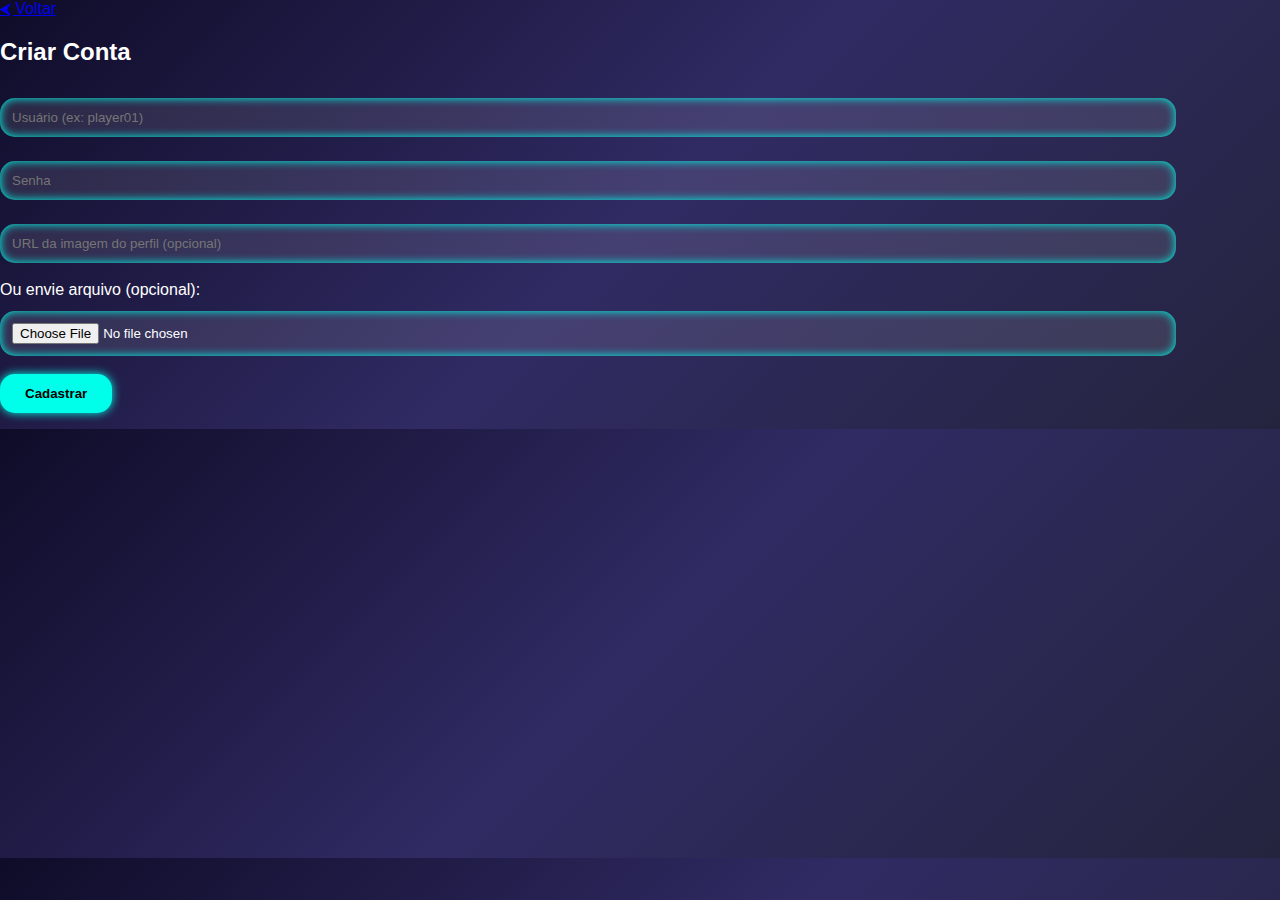
<file: cadastro.html>
<!DOCTYPE html>
<html lang="pt-BR">
<head>
<meta charset="utf-8"/>
<title>Dark Academy - Cadastro</title>
<link rel="stylesheet" href="style.css">
</head>
<body class="auth-page">

  <div class="auth-container">
    <a class="back" href="index.html">⮜ Voltar</a>
    <h2>Criar Conta</h2>

    <input id="newUser" type="text" placeholder="Usuário (ex: player01)" />
    <input id="newPass" type="password" placeholder="Senha" />

    <input id="newFotoUrl" placeholder="URL da imagem do perfil (opcional)" />
    <div style="margin:6px 0">
      <label class="small">Ou envie arquivo (opcional):</label><br>
      <input id="newFotoFile" type="file" accept="image/*" />
    </div>

    <!-- chama a função do script.js que cria a conta -->
    <button onclick="registerUser()">Cadastrar</button>

    <p id="regMsg" class="small"></p>
  </div>

<script src="script.js" defer></script>
</body>
</html>
</file>
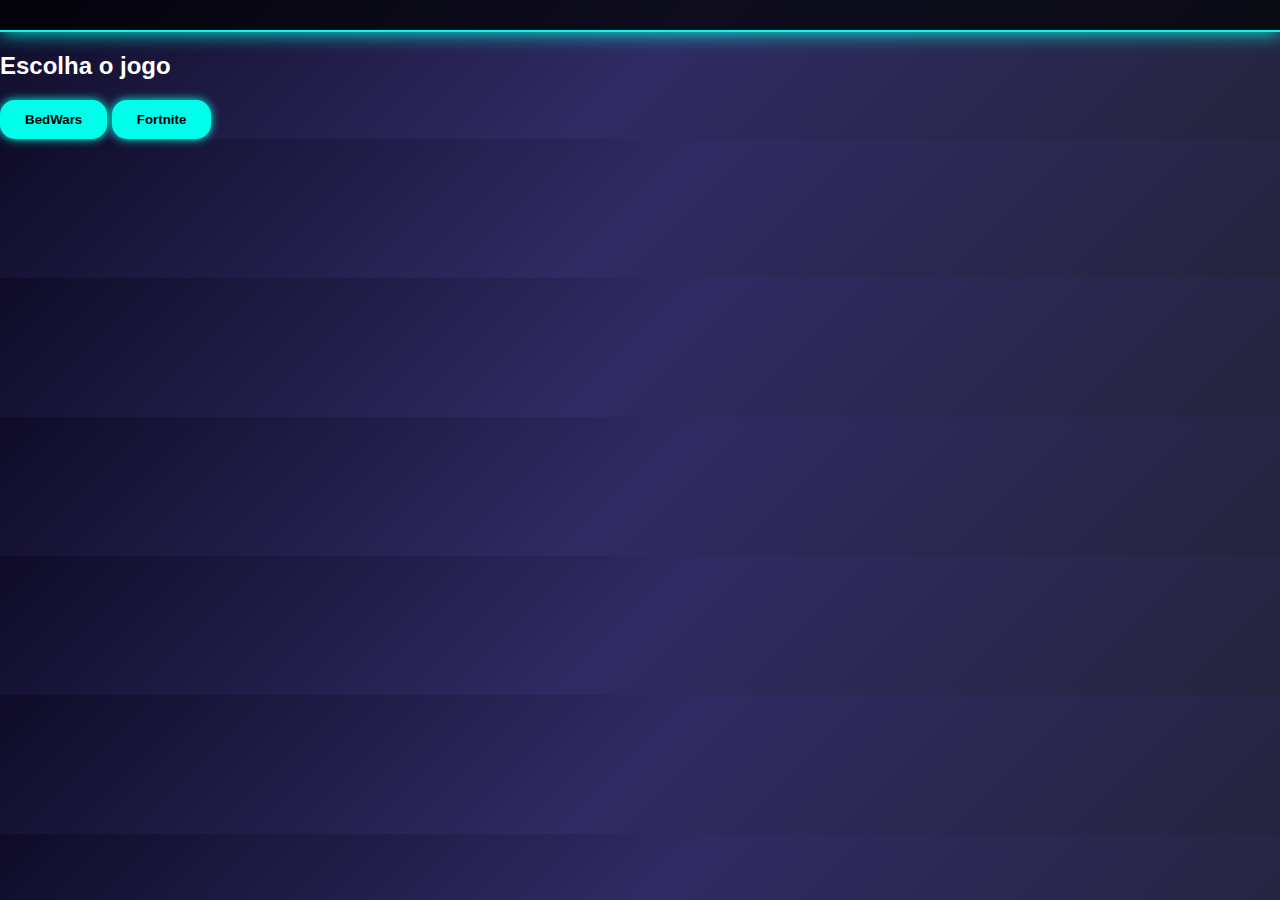
<file: painel.html>
<!DOCTYPE html>
<html lang="pt-BR">
<head>
    <meta charset="UTF-8">
    <title>Dark Academy - Painel</title>
    <link rel="stylesheet" href="style.css">
</head>
<body>

<div class="top-bar">
    <img id="perfilFoto" class="profile-img">
    <span id="perfilNome"></span>
</div>

<h2>Escolha o jogo</h2>

<div class="menu-box">
    <button onclick="showBedwars()">BedWars</button>
    <button onclick="showFortnite()">Fortnite</button>
</div>

<div id="bedwarsForm" class="form-box" style="display:none;">
    <h3>Registrar BedWars</h3>
    <input id="bwPartidas" placeholder="Partidas Jogadas">
    <input id="bwWins" placeholder="Vitórias">
    <input id="bwKills" placeholder="Kills">
    <button onclick="saveBedwars()">Salvar</button>
    <button onclick="goRank()">Ir para ranking</button>
</div>

<div id="fortniteForm" class="form-box" style="display:none;">
    <h3>Registrar Fortnite</h3>
    <input id="fnPartidas" placeholder="Partidas Jogadas">
    <input id="fnWins" placeholder="Vitórias">
    <input id="fnModo" placeholder="Modo de jogo">
    <button onclick="saveFortnite()">Salvar</button>
    <button onclick="goRank()">Ir para ranking</button>
</div>

<script src="script.js"></script>
</body>
</html>
</file>
<file: style.css>
/* Corpo e Fundo Neon Dinâmico */
body{
    margin:0;
    padding:0;
    font-family: 'Orbitron', sans-serif;
    background: linear-gradient(135deg,#0f0c29,#302b63,#24243e);
    color:white;
    overflow-x:hidden;
}

/* Top Bar Futurista com Glow Neon */
.top-bar{
    display:flex;
    justify-content:space-between;
    align-items:center;
    background: rgba(0,0,0,0.7);
    padding:15px 30px;
    border-bottom: 2px solid #00ffea;
    box-shadow: 0 0 20px #00ffea;
}
.top-bar h2{
    text-shadow: 0 0 10px #00ffea;
    font-size: 24px;
}
.profile-pic{
    width:55px; height:55px;
    border-radius:50%;
    border:3px solid #00ffea;
    box-shadow: 0 0 15px #00ffea;
}
.discord-icon{
    width:45px; height:45px;
    cursor:pointer;
    filter: drop-shadow(0 0 5px #7289da);
    transition: transform 0.3s, filter 0.3s;
}
.discord-icon:hover{
    transform: scale(1.2);
    filter: drop-shadow(0 0 20px #7289da);
}

/* Botões de Modos com Neon Animado */
.mode-buttons{
    text-align:center;
    margin:25px 0;
}
.mode-buttons button{
    margin:7px;
    padding:12px 25px;
    border:none;
    border-radius:20px;
    background: linear-gradient(45deg,#00ffea,#007acc,#00ffea);
    color:#000;
    font-weight:bold;
    cursor:pointer;
    box-shadow: 0 0 10px #00ffea, 0 0 20px #007acc;
    transition:0.3s;
}
.mode-buttons button:hover{
    transform: translateY(-6px) scale(1.05);
    box-shadow: 0 0 20px #00ffea, 0 0 30px #007acc, 0 0 40px #00ffea;
}

/* Container de Stats */
.mode-container{
    width:90%;
    max-width:650px;
    margin:20px auto;
    padding:25px;
    background: rgba(0,0,0,0.6);
    border-radius:25px;
    box-shadow: 0 0 25px #00ffea;
    border: 1px solid #00ffea;
}

/* Ranking Futurista */
.ranking-container{
    width:90%;
    max-width:750px;
    margin:20px auto 50px auto;
}
.rank-card{
    display:flex;
    align-items:center;
    justify-content:space-between;
    background: rgba(255,255,255,0.05);
    margin:12px 0;
    padding:18px 25px;
    border-radius:20px;
    box-shadow: 0 0 15px #00ffea, 0 0 25px #007acc inset;
    transition:0.3s;
}
.rank-card:hover{
    transform: translateY(-7px) scale(1.02);
    box-shadow: 0 0 30px #00ffea, 0 0 40px #007acc inset, 0 0 50px #00ffea;
}
.rank-number{
    font-weight:bold;
    font-size:18px;
    margin-right:20px;
    text-shadow: 0 0 10px #00ffea;
}
.rank-pic{
    width:55px; height:55px;
    border-radius:50%;
    margin-right:20px;
    border:2px solid #00ffea;
    box-shadow: 0 0 15px #00ffea;
}
.rank-info span{
    display:block;
    font-size:14px;
    text-shadow: 0 0 5px #00ffea;
}

/* Chat Futurista */
.chat-container{
    width:90%;
    max-width:650px;
    margin:20px auto;
    padding:20px;
    background: rgba(0,0,0,0.6);
    border-radius:25px;
    box-shadow:0 0 25px #00ffea;
    border: 1px solid #00ffea;
}
.chat-messages{
    max-height:220px;
    overflow-y:auto;
    background: rgba(255,255,255,0.05);
    padding:12px;
    margin-bottom:12px;
    border-radius:15px;
    box-shadow: 0 0 15px #00ffea inset;
}

/* Inputs e Botões */
input{
    width:90%;
    padding:12px;
    margin:12px 0;
    border:none;
    border-radius:15px;
    background: rgba(255,255,255,0.1);
    color:#fff;
    box-shadow: 0 0 10px #00ffea inset;
}
button{
    padding:12px 25px;
    border:none;
    border-radius:15px;
    background: #00ffea;
    color:#000;
    cursor:pointer;
    font-weight:bold;
    box-shadow:0 0 10px #00ffea;
    transition:0.3s;
}
button:hover{
    transform: translateY(-4px) scale(1.05);
    box-shadow: 0 0 25px #00ffea, 0 0 40px #007acc inset;
}
</file>
